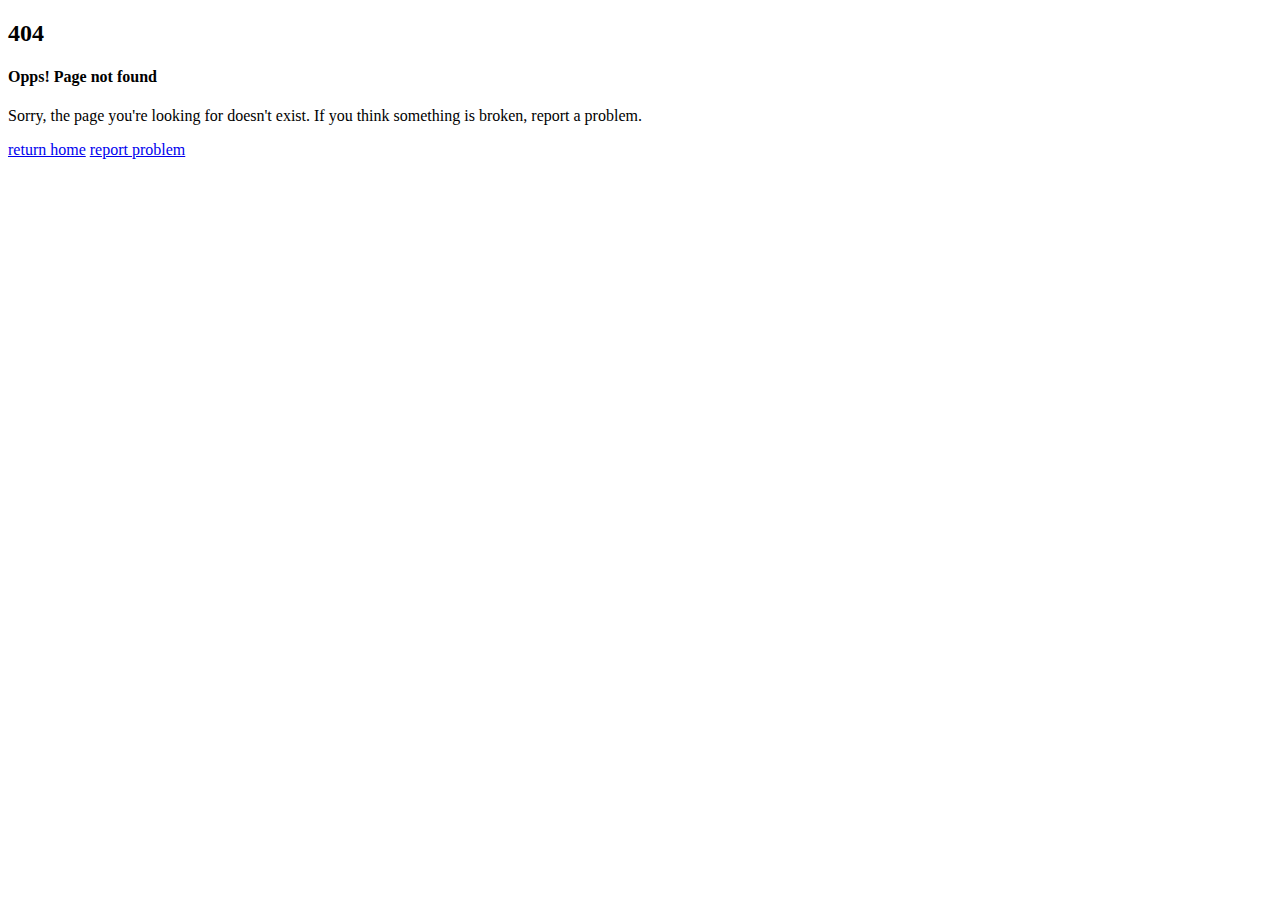
<file: shop.html>
<!DOCTYPE html>
<html lang="en">
<head>
    <meta charset="UTF-8">
    <meta http-equiv="X-UA-Compatible" content="IE=edge">
    <meta name="viewport" content="width=device-width, initial-scale=1.0">
    <title>Document</title>
    <title>404 Error Page | CodingNepal</title>
    <link rel="stylesheet" href="index.html">
</head>
<body>
    <div id="error-page">
        <div class="content">
           <h2 class="header" data-text="404">
              404
           </h2>
           <h4 data-text="Opps! Page not found">
              Opps! Page not found
           </h4>
           <p>
              Sorry, the page you're looking for doesn't exist. If you think something is broken, report a problem.
           </p>
           <div class="btns">
              <a href="/home/ukistudent/Documents/ASSIGNMENT002/index.html">return home</a>
              <a href="https://www.codingnepalweb.com/">report problem</a>
           </div>
        </div>
     </div>
</body>
</html>
</file>
